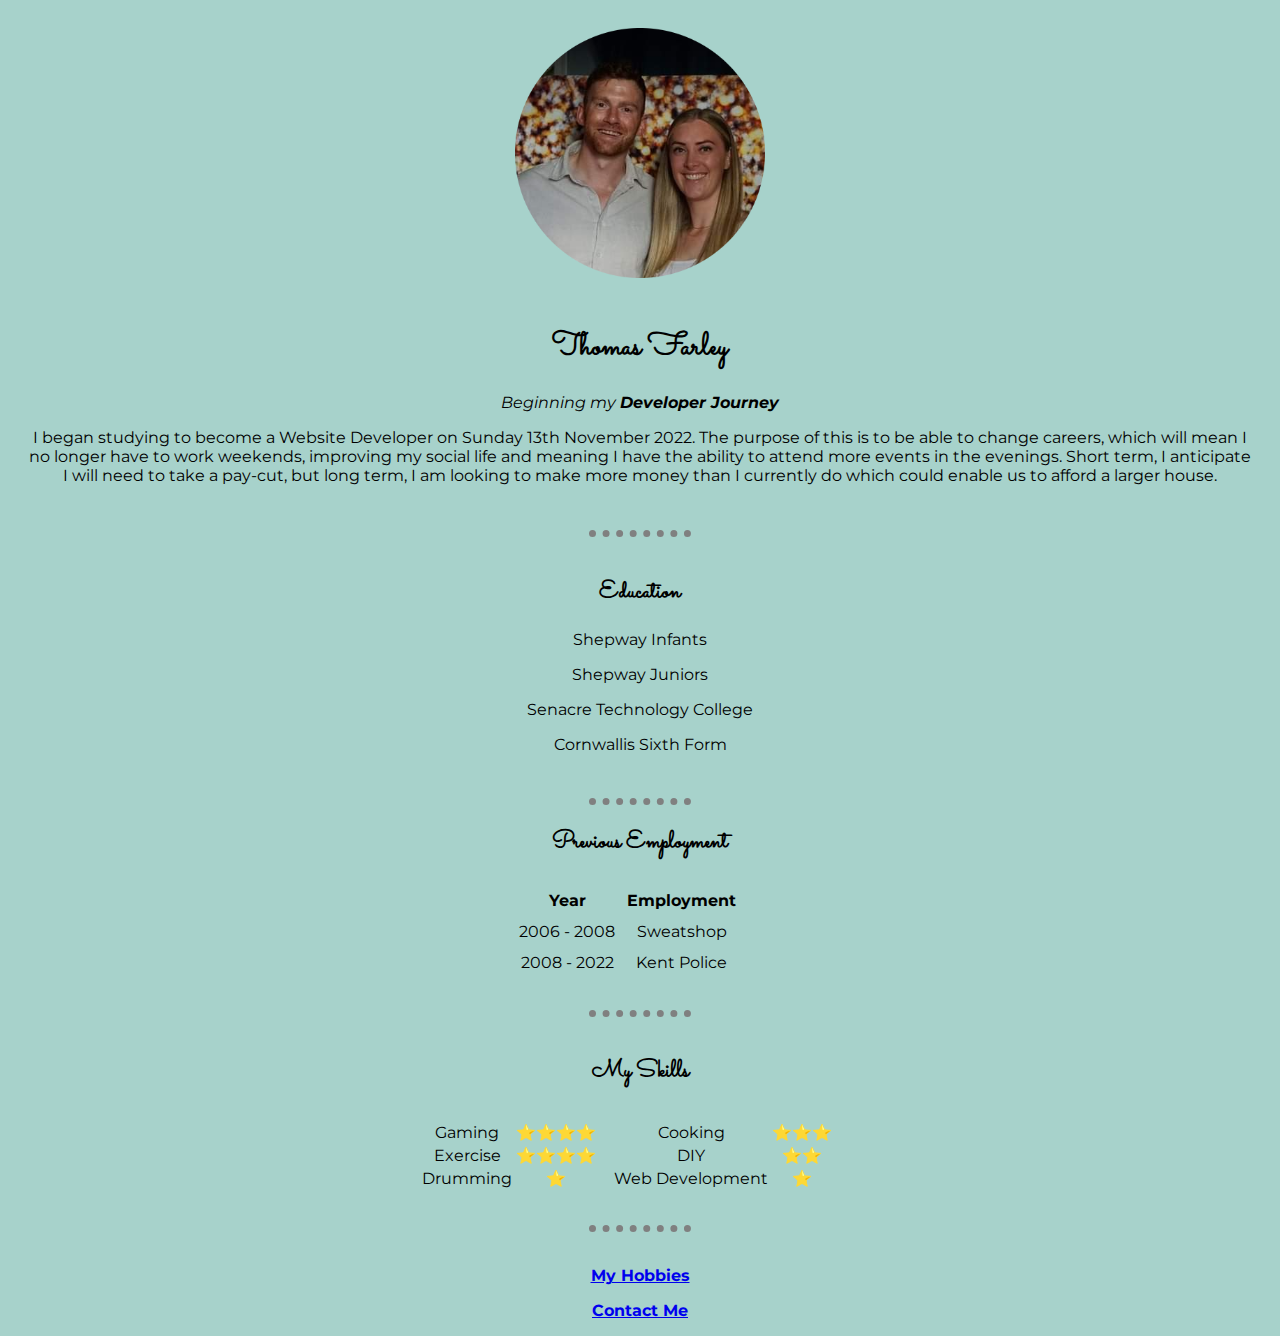
<file: index.html>
<!DOCTYPE html>
<html lang="en" dir="ltr">

<head>
  <meta charset="utf-8">
  <title>😁 Tom's Personal Website</title>
  <link rel="stylesheet" href="css/styles.css">
  <link rel="preconnect" href="https://fonts.googleapis.com">
  <link rel="preconnect" href="https://fonts.gstatic.com" crossorigin>
  <link href="https://fonts.googleapis.com/css2?family=Merriweather&family=Montserrat&family=Sacramento&display=swap" rel="stylesheet">
</head>

<body>
  <div class="container-one">
    <img src="images/profile.png" alt="Thomas' Profile Picture"></img>
    <table cellspacing="20">
      <tr>

        <td>
          <h1>Thomas Farley</h1>
          <p><em>Beginning my <strong>Developer Journey</strong></em></p>
          <p>I began studying to become a Website Developer on Sunday 13th November 2022. The purpose of this is to be able to change careers, which will mean I no longer have to work weekends, improving my social life and meaning I have the ability
            to
            attend more events in the evenings. Short term, I anticipate I will need to take a pay-cut, but long term, I am looking to make more money than I currently do which could enable us to afford a larger house.</p>
        </td>
      </tr>
    </table>
  </div>


  <hr>

  <div class="container-two">


    <h2>Education</h2>

    <p>Shepway Infants</p>
    <p>Shepway Juniors</p>
    <p>Senacre Technology College</p>
    <p>Cornwallis Sixth Form</p>

  </div>

  <hr>

  <div class="container-three">

    <h2>Previous Employment</h2>
    <table class="job-table" cellspacing="10">
      <thead>
        <tr>
          <th>Year</th>
          <th>Employment</th>
        </tr>
      </thead>
      <tbody>
        <tr>
          <td>2006 - 2008</td>
          <td>Sweatshop</td>
        </tr>
        <tr>
          <td>2008 - 2022</td>
          <td>Kent Police</td>
        </tr>
      </tbody>
      <tfoot>

      </tfoot>
    </table>
    <br>
  </div>
  <hr>

  <div class="container-four">

    <h2>My Skills</h2>
    <table class="skill-table" cellspacing="10">
      <tr>
        <td>
          <table>
            <tr>
              <td>Gaming</td>
              <td>⭐⭐⭐⭐</td>
            </tr>
            <tr>
              <td>Exercise</td>
              <td>⭐⭐⭐⭐</td>
            </tr>
            <tr>
              <td>Drumming</td>
              <td>⭐</td>
            </tr>
          </table>
        </td>
        <td>
          <table>
            <tr>
              <td>Cooking</td>
              <td>⭐⭐⭐</td>
            </tr>
            <tr>
              <td>DIY</td>
              <td>⭐⭐</td>
            </tr>
            <tr>
              <td>Web Development</td>
              <td>⭐</td>
            </tr>
          </table>
        </td>
      </tr>
    </table>
  </div>

  <hr>

  <div class="container-five">
    <p><a href="hobbies.html"><strong>My Hobbies</strong></a></p>
    <p><a href="contact me.html"><strong>Contact Me</Contact></strong></a></p>
  </div>





  <body>

</html>
</file>
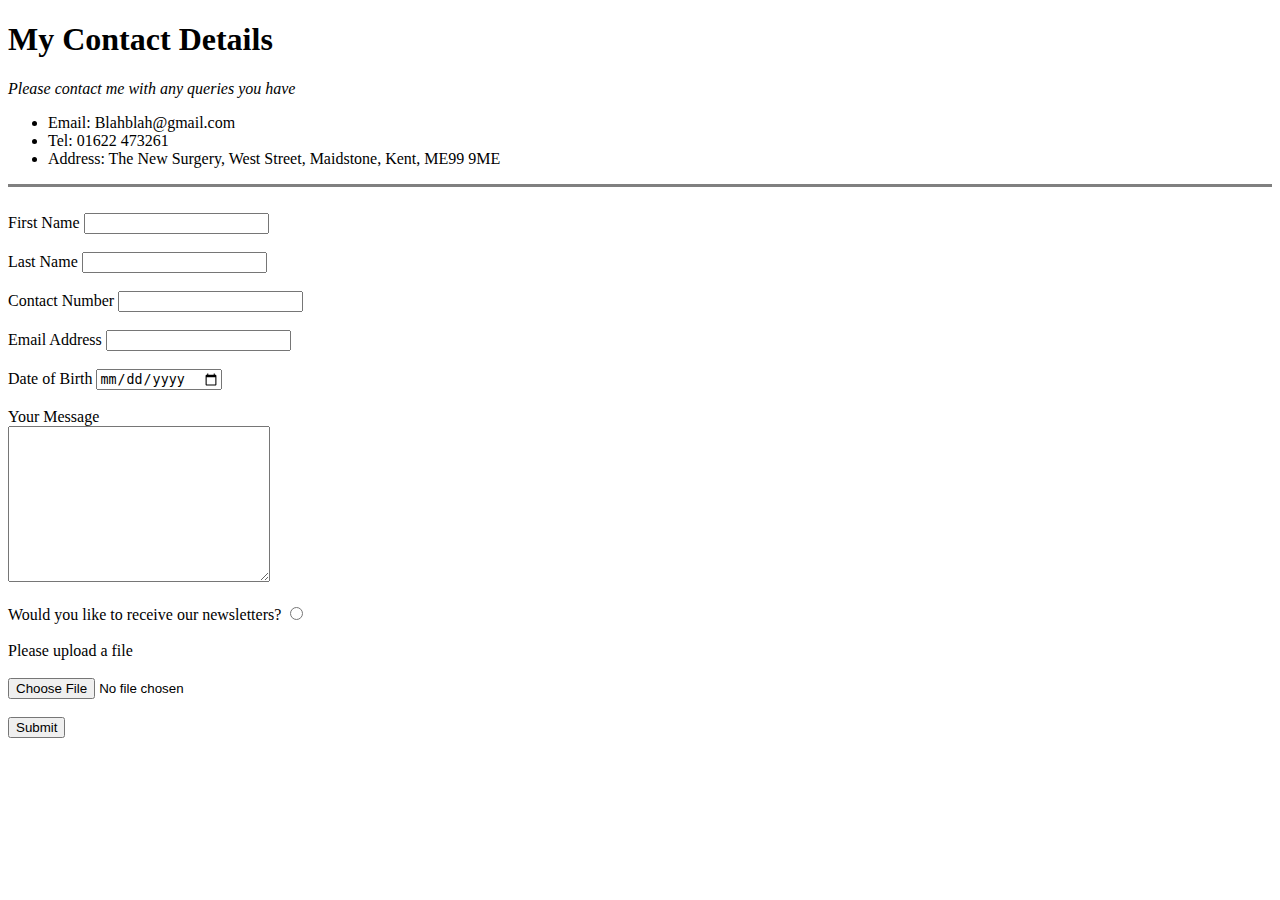
<file: Contact Me.html>
<!DOCTYPE html>
<html lang="en" dir="ltr">

<head>
  <meta charset="utf-8">
  <title><strong>Contact Me</strong></title>
</head>

<body>
  <h1>My Contact Details</h1>
  <p><em>Please contact me with any queries you have</em></p>
  <ul>
    <li>Email: Blahblah@gmail.com</li>
    <li>Tel: 01622 473261</li>
    <li>Address: The New Surgery, West Street, Maidstone, Kent, ME99 9ME</li>
  </ul>
  <hr size="3" noshade><br>
  <form action="mailto:thomasfarley88@googlemail.com" method="post" enctype="text/plain">
    <label for="">First Name</label>
    <input type="text" name="First Name" value=""><br>
    <br>
    <label for="">Last Name</label>
    <input type="text" name="Last Name" value=""><br>
    <br>
    <label for="">Contact Number</label>
    <input type="tel" name="Contact Number" value=""><br>
    <br>
    <label for="">Email Address</label>
    <input type="email" name="Email Address" value=""><br>
    <br>
    <label for="">Date of Birth</label>
    <input type="date" name="Date of Birth" value=""><br>
    <br>
    <label for="">Your Message</label><br>
    <textarea name="Your Message" rows="10" cols="30"></textarea><br>
    <br>
    <label for="">Would you like to receive our newsletters?</label>
    <input type="radio" name="Newsletter" value=""><br>
    <br>
    <label for="">Please upload a file</label><br>
    <br>
    <input type="file" name="File" value="">
    <br>
    <br>
    <input type="submit" name="" value="Submit">



  </form>

  <form class="" action="index.html" method="post">

  </form>
</body>

</html>
</file>
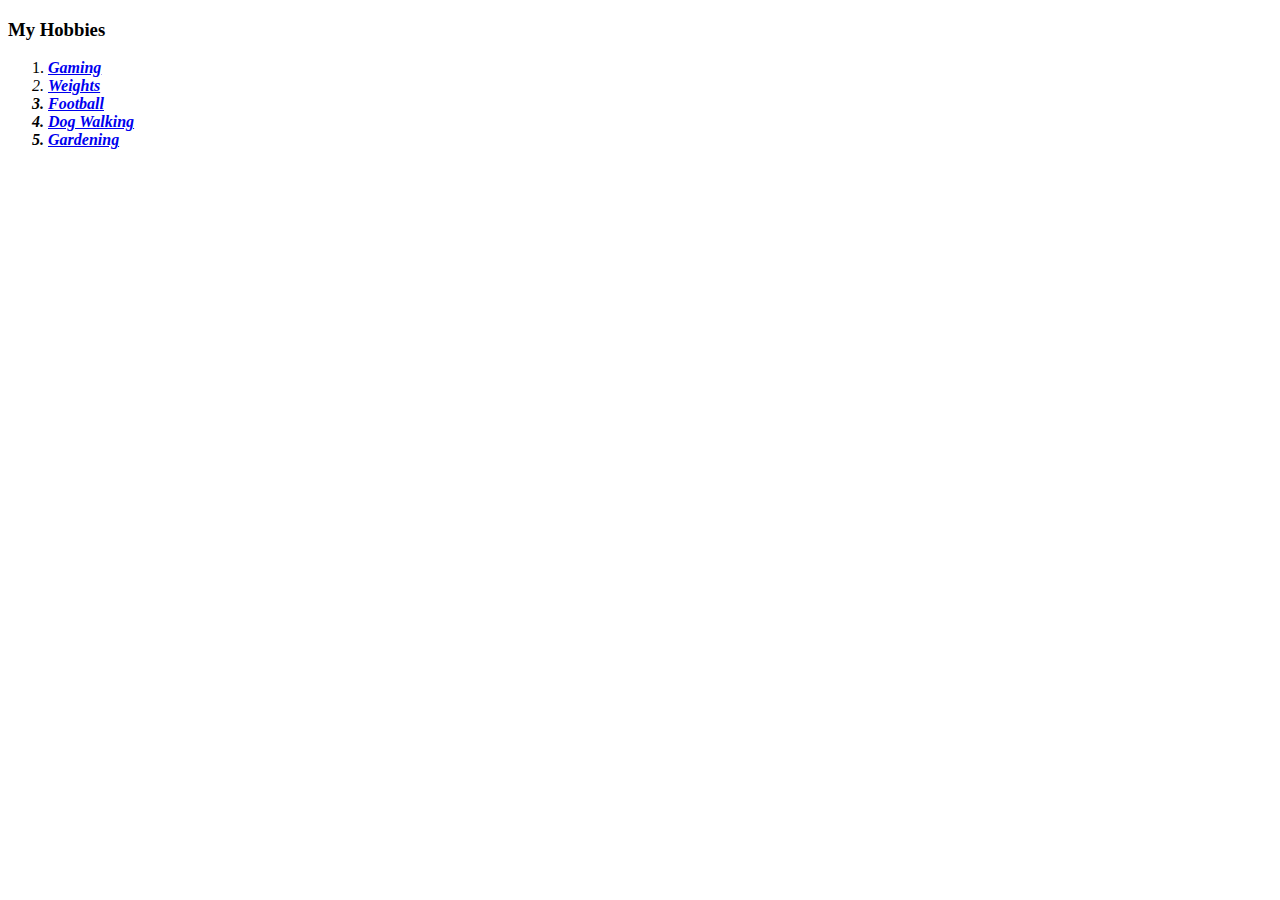
<file: Hobbies.html>
<!DOCTYPE html>
<html lang="en" dir="ltr">

<head>
  <meta charset="utf-8">
  <title>My Hobbies</title>
</head>

<body>
  <h3>My Hobbies</h3>
  <ol>
    <li><strong><em><a href="https://www.playstation.com/en-gb/">Gaming</a></strong></li>
    <li><strong><em><a
            href="https://www.myprotein.com/nutrition/bestsellers-en-gb.list?affil=mpppc_campaign=71700000079907244&adtype=&product_id=&gclid=Cj0KCQiA1NebBhDDARIsAANiDD0vroPya6UYUdBkv5ouF5e10IyvSQWlwQ1-hNCRodsYP9TS6K7ULF0aAgHKEALw_wcB&gclsrc=aw.ds">Weights</a></em><strong>
    </li>
    <li><strong><em><a href="https://www.skysports.com/">Football</a></em></strong></li>
    <li><strong><em><a href="https://www.nationaltrust.org.uk/visit/dog-friendly">Dog Walking</a></strong></li>
    <li><strong><em><a href="https://www.gardendesign.com/how-to/">Gardening</a></strong></li>
  </ol>
</body>

</html>
</file>
<file: css/styles.css>
body {
  background-color: #A7D2CB;
  text-align: center;
  font-family: Montserrat, serif;
}

hr {
  border-bottom-style: none;
  border-right-style: none;
  border-left-style: none;
  border-top-style: dotted;
  border-color: grey;
  border-width: 7px;
  width: 8%;
}

.container-one {
  padding-top: 20px;
}

.container-two {
  padding-top: 10px;
  padding-bottom: 20px;
}

.job-table {
  margin-left: 500px;
}

.container-four{
padding-top: 10px;
padding-bottom: 15px;
}

.container-five {
  padding-top: 10px;
}

.skill-table {
  margin-left: 400px;
}

h1 {
  font-family: Sacramento, sans-serif;
}

h2 {
  font-family: Sacramento, sans-serif;
}

h3 {
  font-family: Sacramento, sans-serif;
}
</file>
